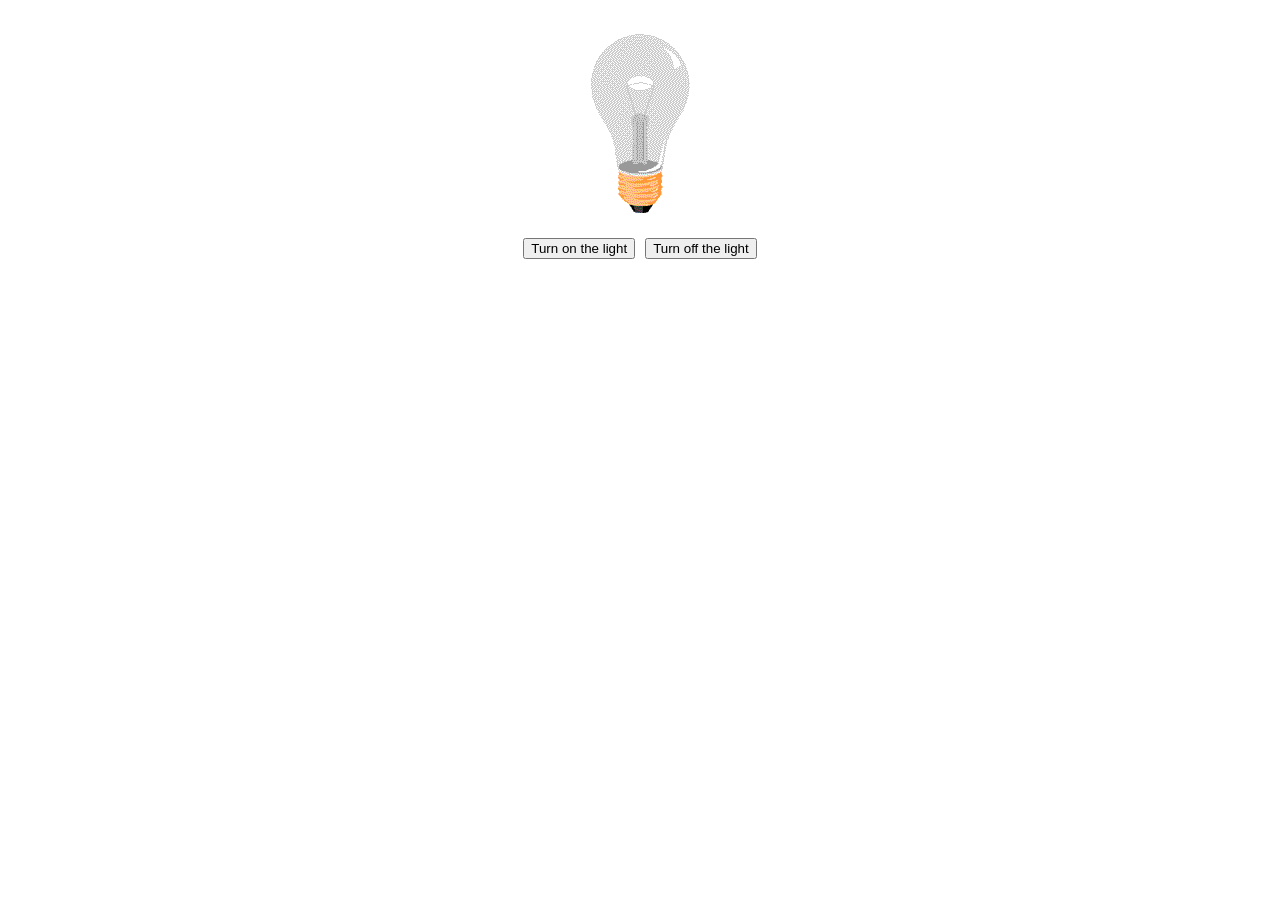
<file: pages/lightbulboffon.html>
<!DOCTYPE html>
<html lang="en">

<head>
    <meta charset="UTF-8">
    <meta name="viewport" content="width=device-width, initial-scale=1.0">
    <title>JavaScript</title>
    <style>
        img {
            display: block;
            margin: auto;
            padding: 25px;
        }

        .buttons {
            display: flex;
            justify-content: center;
            gap: 10px;
        }
    </style>
</head>

<body>



    <img id="myImage" src="../images/pic_bulboff.gif" style="width:100px">

    <div class="buttons">
        <button id="onButton">Turn on the light</button>
        <button id="offButton">Turn off the light</button>
    </div>



    <script>
        document.getElementById("onButton").onclick = function () {
            document.getElementById("myImage").src = "../images/pic_bulbon.gif";
        }

        document.getElementById("offButton").onclick = function () {
            document.getElementById("myImage").src = "../images/pic_bulboff.gif";
        }
    </script>


</body>

</html>
</file>
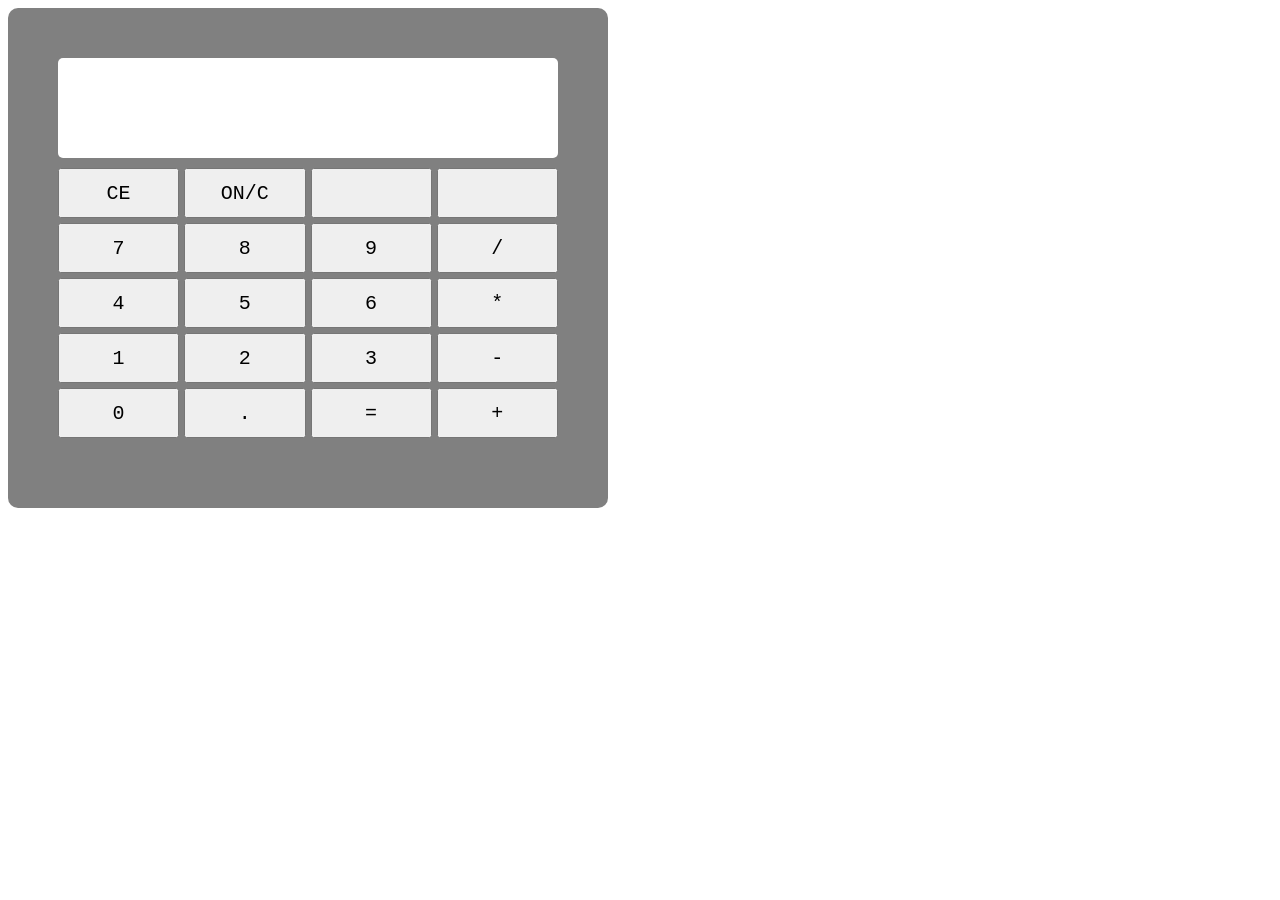
<file: pages/simplecalculator.html>
<!DOCTYPE html>
<html lang="en">

<head>
    <meta charset="UTF-8">
    <meta name="viewport" content="width=device-width, initial-scale=1.0">
    <title>JS</title>
    <style>
        .calculator-container {
            width: 600px;
            height: 500px;
            background-color: gray;
            overflow: hidden;
            border-radius: 10px;
        }

        #screen {
            display: block;
            margin: auto;
            margin-top: 50px;
            width: 500px;
            height: 100px;
            box-sizing: border-box;
            background-color: white;
            border-radius: 5px;
            text-align: right;
            font-size: 25px;
            font-family: courier;
            padding-right: 10px;
            line-height: 100px
        }

        .calculator-buttons {
            margin: auto;
            width: 500px;
            display: grid;
            grid-template-columns: repeat(4, 1fr);
            padding: 10px;
            gap: 5px;
        }

        .calculator-buttons button {
            width: 100%;
            height: 50px;
        }

        button {
            font-family: courier;
            font-size: 20px;
        }
    </style>
</head>

<body>
    <div class="calculator-container">
        <div class="calculator-display">
            <div id="screen"></div>
        </div>
        <div class="calculator-buttons">

            <button>CE</button>
            <button>ON/C</button>
            <button></button>
            <button></button>
            <button>7</button>
            <button>8</button>
            <button>9</button>
            <button>/</button>
            <button>4</button>
            <button>5</button>
            <button>6</button>
            <button>*</button>
            <button>1</button>
            <button>2</button>
            <button>3</button>
            <button>-</button>
            <button>0</button>
            <button>.</button>
            <button>=</button>
            <button>+</button>

        </div>
    </div>


    <script>
        const screen = document.getElementById("screen")
        const buttons = document.querySelectorAll("button")

        buttons.forEach(function (button) {
            button.addEventListener("click", function () {
                if (button.innerText === "=") {
                    if (screen.innerText !== "") {
                        screen.innerText = eval(screen.innerText);
                    }
                } else if (button.innerText === "ON/C") {
                    screen.innerText = "";
                } else if (button.innerText === "CE") {
                    screen.innerText = "";
                } else {
                    screen.innerText = screen.innerText + button.innerText;
                }
            });

        });

    </script>


</body>

</html>
</file>
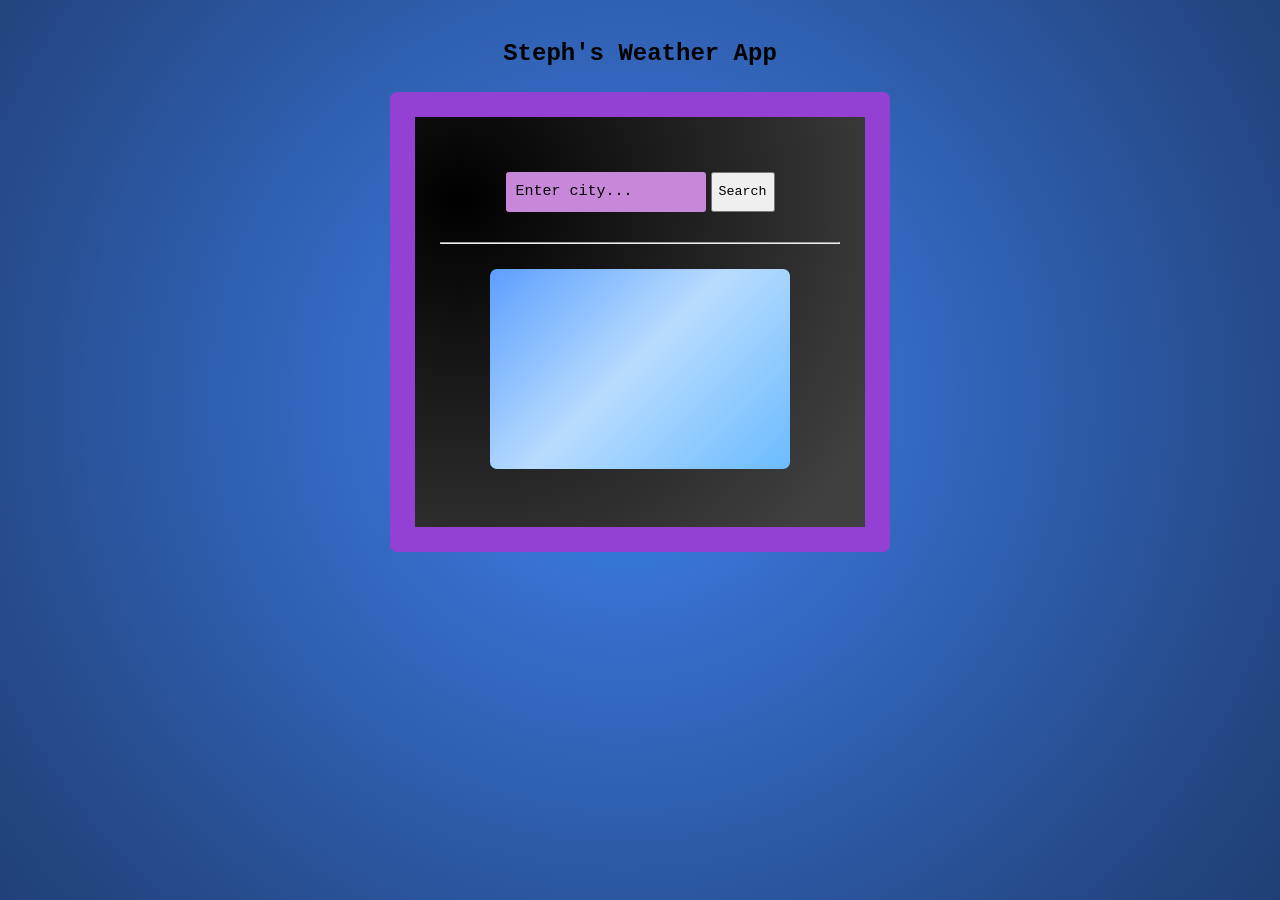
<file: pages/simpleweatherapp.html>
<!DOCTYPE html>
<html lang="en">

<head>
    <meta charset="UTF-8">
    <meta name="viewport" content="width=device-width, initial-scale=1.0">
    <title>JS Weather App</title>
    <style>
        html {
            /* Ensures the HTML container spans the full height of the device screen */
            min-height: 100vh;
        }



        body {
            padding: 20px;
            box-sizing: border-box;
            /* Removes the browser's default white margins around the page */
            margin: 0;

            /* Ensures the body spans the full height of the HTML container */
            min-height: 100vh;

            /* Applies your color gradient */
            background: radial-gradient(circle at 48.7% 44.3%, rgb(30, 144, 231) 0%, rgb(56, 113, 209) 22.9%, rgb(38, 76, 140) 76.7%, rgb(31, 63, 116) 100.2%);

            /* Stops the gradient from tiling and creating hard line breaks */
            background-repeat: no-repeat;

        }

        h2 {
            text-align: center;
            font-family: courier;

        }

        .weather-app-container {
            display: block;
            margin: auto;
            margin-top: 25px;
            width: 100%;
            max-width: 500px;
            height: auto;
            min-height: 460px;
            box-sizing: border-box;
            background: radial-gradient(circle at 10% 20%, rgb(0, 0, 0) 0%, rgb(64, 64, 64) 90.2%);
            border-radius: 7px;
            border: 25px solid rgb(147, 65, 210);
        }

        .output-container {
            display: block;
            margin: auto;
            background: linear-gradient(-225deg, #5D9FFF 0%, #B8DCFF 48%, #6BBBFF 100%);
            width: 90%;
            max-width: 300px;
            height: 200px;
            border-radius: 7px;
            text-align: center;
            padding: 10px;
            padding-top: 40px;
            box-sizing: border-box;



        }

        ::placeholder {
            font-family: courier;
            color: black;


        }

        input {
            margin-top: 25px;
            width: 100%;
            max-width: 200px;
            height: 40px;
            background-color: rgb(200, 135, 216);
            border-radius: 3px;
            border: none;
            font-family: courier;
            font-size: 15px;
            box-sizing: border-box;
            padding-left: 10px;
        }

        input:-webkit-autofill {
            -webkit-box-shadow: 0 0 0px 1000px rgb(200, 135, 216);
        }

        button {
            height: 40px;
            margin-top: 25px;
            font-family: courier;
        }


        #searchcity {
            display: flex;
            flex-wrap: wrap;
            align-items: center;
            justify-content: center;
            margin-top: 25px;
            margin-left: 0;
            gap: 5px;
            padding: 5px;
            font-size: 15px;

        }


        hr {
            color: blue;
            margin: 25px;

        }


        .daily-current-temp {
            color: rgb(200, 135, 216);
            font-size: 18px;
            font-weight: bold;
            font-family: verdana;

        }

        #city-name {
            color: rgb(200, 135, 216);
            font-size: 18px;
            font-weight: bold;
            font-family: verdana;
        }

        #high-temp {
            color: rgb(200, 135, 216);
            font-size: 18px;
            font-weight: bold;
            font-family: verdana;
        }

        #low-temp {
            color: rgb(200, 135, 216);
            font-size: 18px;
            font-weight: bold;
            font-family: verdana;
        }

        #weather-description {
            color: rgb(200, 135, 216);
            font-size: 18px;
            font-weight: bold;
            font-family: verdana;
        }

        @media (max-width: 480px) {
            body {
                padding: 10px;
            }

            .weather-app-container {
                border-width: 12px;
                margin-top: 10px;
            }

            .output-container {
                padding-top: 40px;
            }
        }
    </style>
</head>

<body>

    <h2>Steph's Weather App</h2>

    <div class="weather-app-container">

        <div id="searchcity">
            <input type="text" placeholder="Enter city...">
            <button>Search</button>
        </div>



        <hr>


        <div class="output-container">
            <div class="city-name" id="city-name"></div>
            <div class="daily-current-temp" id="current-temp"></div>
            <div class="high-temp" id="high-temp"></div>
            <div class="low-temp" id="low-temp"></div>
            <div class="weather-description" id="weather-description"></div>
        </div>
    </div>

    <script>

        const searchcity = document.getElementById("searchcity");
        const input = document.querySelector("input");
        const buttons = document.querySelector("button");
        const cityName = document.getElementById("city-name");
        const currentTemp = document.getElementById("current-temp");
        const highTemp = document.getElementById("high-temp");
        const lowTemp = document.getElementById("low-temp");
        const weatherDescription = document.getElementById("weather-description");


        buttons.addEventListener("click", function () {
            const city = input.value;
            fetch(`https://api.openweathermap.org/data/2.5/weather?q=${city}&appid=c00582d09f58f78b1239cd6f703de83f`)
                .then(function (response) {
                    return response.json();
                })
                .then(function (data) {
                    console.log(data);
                    cityName.innerText = data.name;
                    currentTemp.innerText = Math.round((data.main.temp - 273.15) * 9 / 5 + 32) + "°F";
                    highTemp.innerText = "H: " + Math.round((data.main.temp_max - 273.15) * 9 / 5 + 32) + "°F";
                    lowTemp.innerText = "L: " + Math.round((data.main.temp_min - 273.15) * 9 / 5 + 32) + "°F";
                    weatherDescription.innerText = data.weather[0].description;




                });
        });



    </script>




</body>

</html>
</file>
